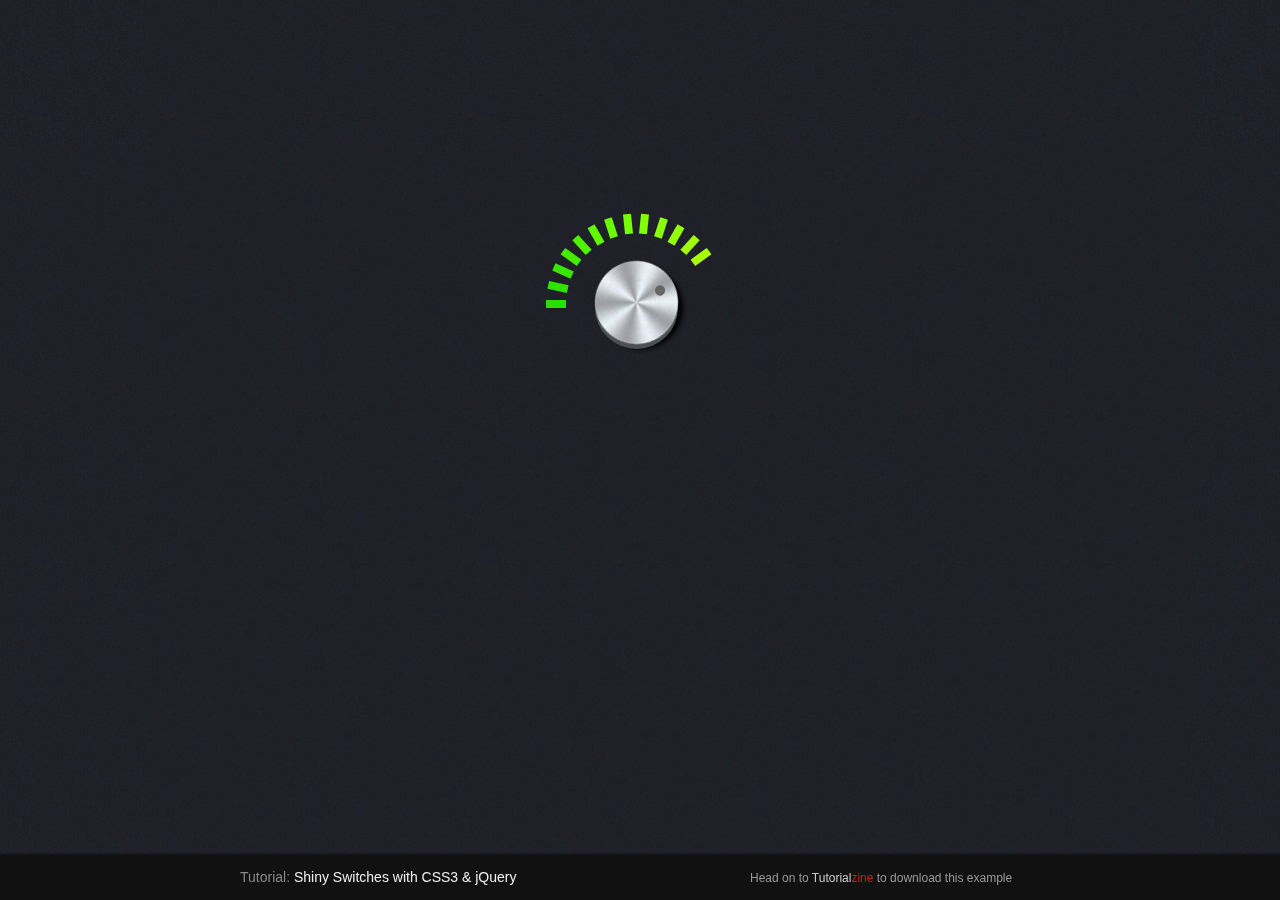
<file: css/shiny-knobs/index.html>
<!DOCTYPE html>
<html>
    <head>
        <meta charset="utf-8" />
        <title>Shiny Switches with CSS3 &amp; jQuery | Tutorialzine Demo</title>
        
        <!-- CSS stylesheets -->
        <link rel="stylesheet" href="assets/css/styles.css" />
        <link rel="stylesheet" href="assets/knobKnob/knobKnob.css" />
        
        <!--[if lt IE 9]>
          <script src="http://html5shiv.googlecode.com/svn/trunk/html5.js"></script>
        <![endif]-->
    </head>
    
    <body>

		
		<section id="main">
			
			<div id="bars">
				<div id="control" value="1000"></div>
			</div>
			
		</section>
		
        <footer>
	        <h2><i>Tutorial:</i> Shiny Switches with CSS3 &amp; jQuery</h2>
            <a class="tzine" href="http://tutorialzine.com/2011/11/pretty-switches-css3-jquery/">Head on to <i>Tutorial<b>zine</b></i> to download this example</a>
        </footer>
        
        <!-- JavaScript includes -->
		<script src="http://code.jquery.com/jquery-1.7.1.min.js"></script>
		<script src="assets/knobKnob/transform.js"></script>
		<script src="assets/knobKnob/knobKnob.jquery.js"></script>
		<script src="assets/js/script.js"></script>

        <!-- BSA AdPacks code. Please ignore and remove.--> 
        <script src="http://cdn.tutorialzine.com/misc/adPacks/v1.js" async></script>
    
    </body>
</html>
</file>
<file: css/shiny-knobs/assets/knobKnob/knobKnob.css>
/*----------------------------
	knobKnob Styles
-----------------------------*/


.knob{
	width:83px;
	height:83px;
	position:relative;
}

.knob .top{
	position:absolute;
	top:0;
	left:0;
	width:83px;
	height:83px;
	background:url('knob.png') no-repeat;
	z-index:10;
	cursor:default !important;
}

.knob .base{
	width:83px;
	height:83px;
	border-radius:50%;
	box-shadow:0 5px 0 #4a5056,5px 5px 5px #000;
	position:absolute;
	top:0;
	left:0;
	z-index:1;
}

.knob .top:after{
	content:'';
	width:10px;
	height:10px;
	background-color:#666;
	position:absolute;
	top:50%;
	left:10px;
	margin-top:-5px;
	border-radius: 50%;
	cursor:default !important;
	box-shadow: 0 0 1px #5a5a5a inset;
}

.knob [draggable] {
  -moz-user-select: none;
  -webkit-user-select: none;
  user-select: none;
}
</file>
<file: css/shiny-knobs/assets/css/styles.css>
/*-------------------------
	Simple reset
--------------------------*/


*{
	margin:0;
	padding:0;
}


/*-------------------------
	General Styles
--------------------------*/


html{
	background:url('../img/bg.jpg') #1f2129;
	position:relative;
}

body{
	font:14px/1.3 'Segoe UI',Arial, sans-serif;
}

a, a:visited {
	text-decoration:none;
	outline:none;
	color:#54a6de;
}

a:hover{
	text-decoration:underline;
}

section, footer{
	display: block;
}

#main{
	width:500px;
	height:200px;
	margin:0 auto;
	padding-top:200px;
}


/*----------------------------
	Color Bars
-----------------------------*/


#bars{
	height: 212px;
	margin: 0 auto;
	position: relative;
	width: 228px;
}

#control{
	width:90px;
	height:90px;
	position:absolute;
	top:50%;
	left:50%;
	margin:-45px 0 0 -45px;
}

.colorBar{
	width:20px;
	height:8px;
	position:absolute;
	opacity:0;
	-moz-transition:0.3s;
	-webkit-transition:0.3s;
	-o-transition:0.3s;
	transition:0.3s;
}

.colorBar.active{
	opacity:1;
}


/*----------------------------
	The Footer
-----------------------------*/


footer{
	background-color: #111111;
	bottom: 0;
	box-shadow: 0 -1px 2px #111111;
	height: 45px;
	left: 0;
	position: fixed;
	width: 100%;
	z-index: 100000;
}

footer h2{
	color: #EEEEEE;
	font-size: 14px;
	font-weight: normal;
	left: 50%;
	margin-left: -400px;
	padding: 13px 0 0;
	position: absolute;
	width: 540px;
}

footer h2 i{
	font-style:normal;
	color:#888;
}

footer a.tzine,a.tzine:visited{
	color: #999999;
	font-size: 12px;
	left: 50%;
	margin: 16px 0 0 110px;
	position: absolute;
	text-decoration: none;
	top: 0;
}

footer a i{
	color:#ccc;
	font-style: normal;
}

footer a i b{
	color:#c92020;
	font-weight: normal;
}
</file>
